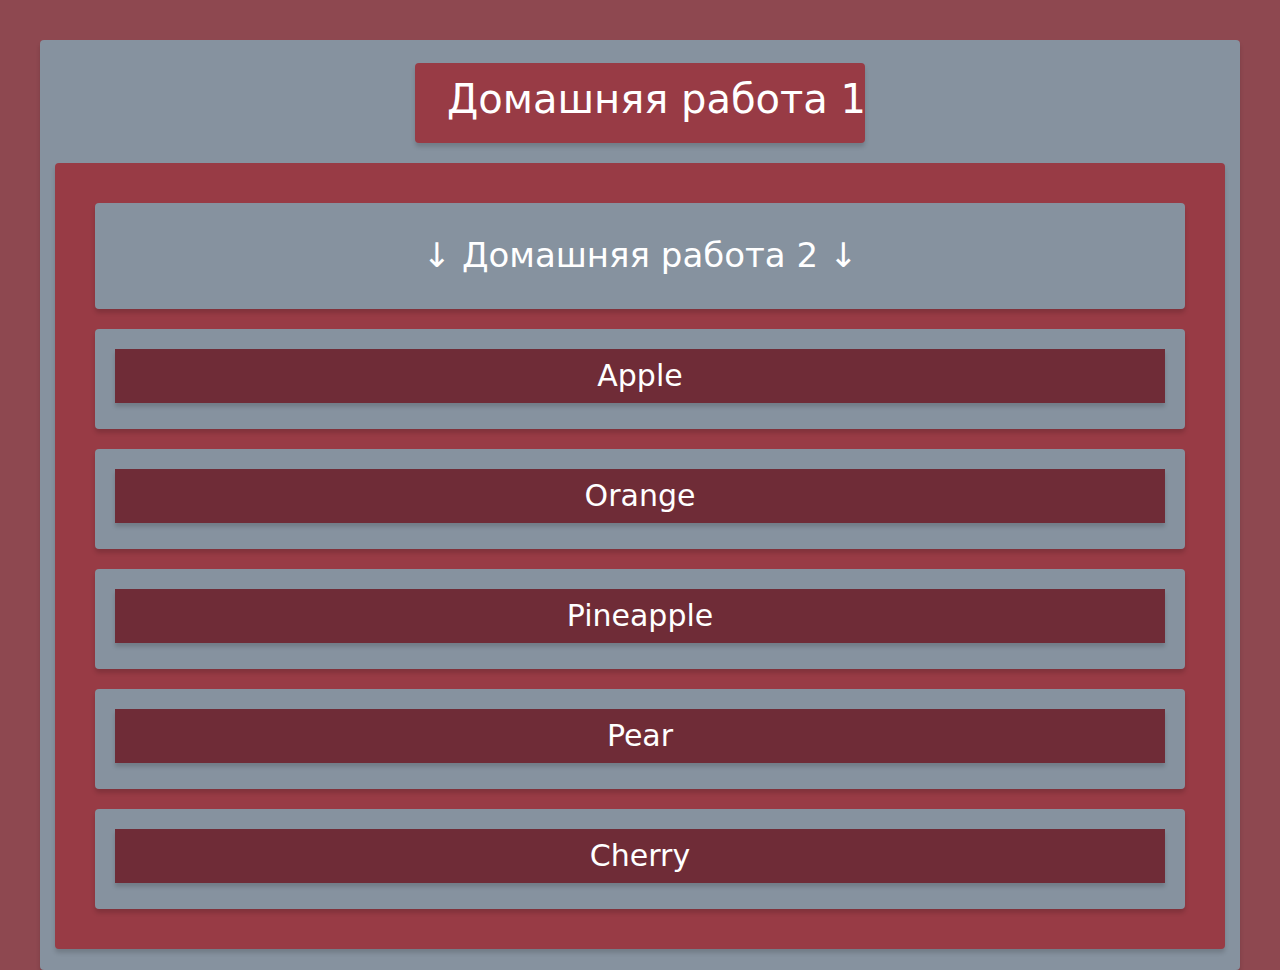
<file: index.html>
<!DOCTYPE html>
<html lang="en">
  <head>
    <meta charset="UTF-8" />
    <meta http-equiv="X-UA-Compatible" content="IE=edge" />
    <meta name="viewport" content="width=device-width, initial-scale=1.0" />
    <title>Homework-3</title>
    <link rel="stylesheet" href="./css/modern-normalize.css" />
    <link rel="stylesheet" href="./css/style.css" />
    <link rel="stylesheet" href="./css/modal.css" />
  </head>
  <body>
    <main>
      <section class="section">
        <div class="modal-homework-1">
          <a class="hero-button" data-modal-open href="#">Домашняя работа 1</a>
        </div>

        <ol class="homework-2">
          <li><h2>↓ Домашняя работа 2 ↓</h2></li>
          <li class="list-work">
            <a class="link-fruts" href="#">
              <h2 class="home-list">Apple</h2>
            </a>
          </li>
          <li class="list-work">
            <a class="link-fruts" href="#">
              <h2 class="home-list">Orange</h2>
            </a>
          </li>
          <li class="list-work">
            <a class="link-fruts" href="#">
              <h2 class="home-list">Pineapple</h2></a
            >
          </li>
          <li class="list-work">
            <a class="link-fruts" href="#">
              <h2 class="home-list">Pear</h2>
            </a>
          </li>

          <li class="list-work">
            <a class="link-fruts" href="#">
              <h2 class="home-list">Cherry</h2>
            </a>
          </li>
        </ol>
      </section>
    </main>
    <!--  -->
    <div class="backdrop is-hidden" data-modal>
      <div class="modal">
        <!-- Закрыть -->
        <button class="button-modal" data-modal-close>
          <svg width="18" height="18">
            <use href="./images/close.svg#close"></use>
          </svg>
        </button>
        <!--  -->
        <form name="form_modal" autocomplete="on" novalidate class="form-modal">
          <label for="not-active">Не активно</label
          ><input type="not-text" id="not-active" disabled />
          <label for="message">Активно</label>
          <input type="text" id="message" />
        </form>
        <h3 id="widget-title">Сообщения:</h3>
        <ul class="messages">
          <li>Сообщение 1</li>
          <li>Сообщение 2</li>
          <li>Сообщение 3</li>
          <li>Сообщение 4</li>
          <li>Сообщение 5</li>
          <li><a href="#">...</a></li>
        </ul>
        <a class="links-modal" href="http://site.com/list.zip"
          >Ссылка на архив</a
        >
        <a class="links-modal" href="http://site.com/list.pdf">Ссылка на PDF</a>
        <h1>Текстовый Вариант Ниже</h1>
        <textarea
          class="textarea-modal"
          name="feedback"
          rows="5"
          placeholder="Type your message here..."
        >
1. Выбрать input типа disabled.

Ответ: input[disabled]{ background-color:#983b45; }
------------------------------------------------------------------------------------
2. Найти все элементы с class=message-*. * - любое значение

Ответ: [class *="message"]{ background-color: rgba(165, 42, 42, 0.24); }
------------------------------------------------------------------------------------
3. Выбрать все чётные элементы списка .messages.

Ответ: .messages li:nth-child(even){ color:red; }
------------------------------------------------------------------------------------
4. Выбрать один элемент сразу за заголовком h3 на том же уровне вложенности.

Ответ: #widget-title + ul{ border: 1px solid brown; border-radius: 4px; margin: 10px; }
------------------------------------------------------------------------------------
5. Выбрать все ссылки, следующие за заголовком #widget-title на том же уровне вложенности.

Ответ: #widget-title ~ a{ font-style:italic; }
------------------------------------------------------------------------------------
6. Выбрать ссылку внутри последнего элемента списка .messages

Ответ: ul li a{ background-color:brown; }
------------------------------------------------------------------------------------
      </textarea
        >
      </div>
    </div>
    <!--  -->
    <script>
      (() => {
        const refs = {
          openModalBtn: document.querySelector('[data-modal-open]'),
          closeModalBtn: document.querySelector('[data-modal-close]'),
          modal: document.querySelector('[data-modal]'),
        };

        refs.openModalBtn.addEventListener('click', toggleModal);
        refs.closeModalBtn.addEventListener('click', toggleModal);

        function toggleModal() {
          refs.modal.classList.toggle('is-hidden');
        }
      })();
    </script>
  </body>
</html>
</file>
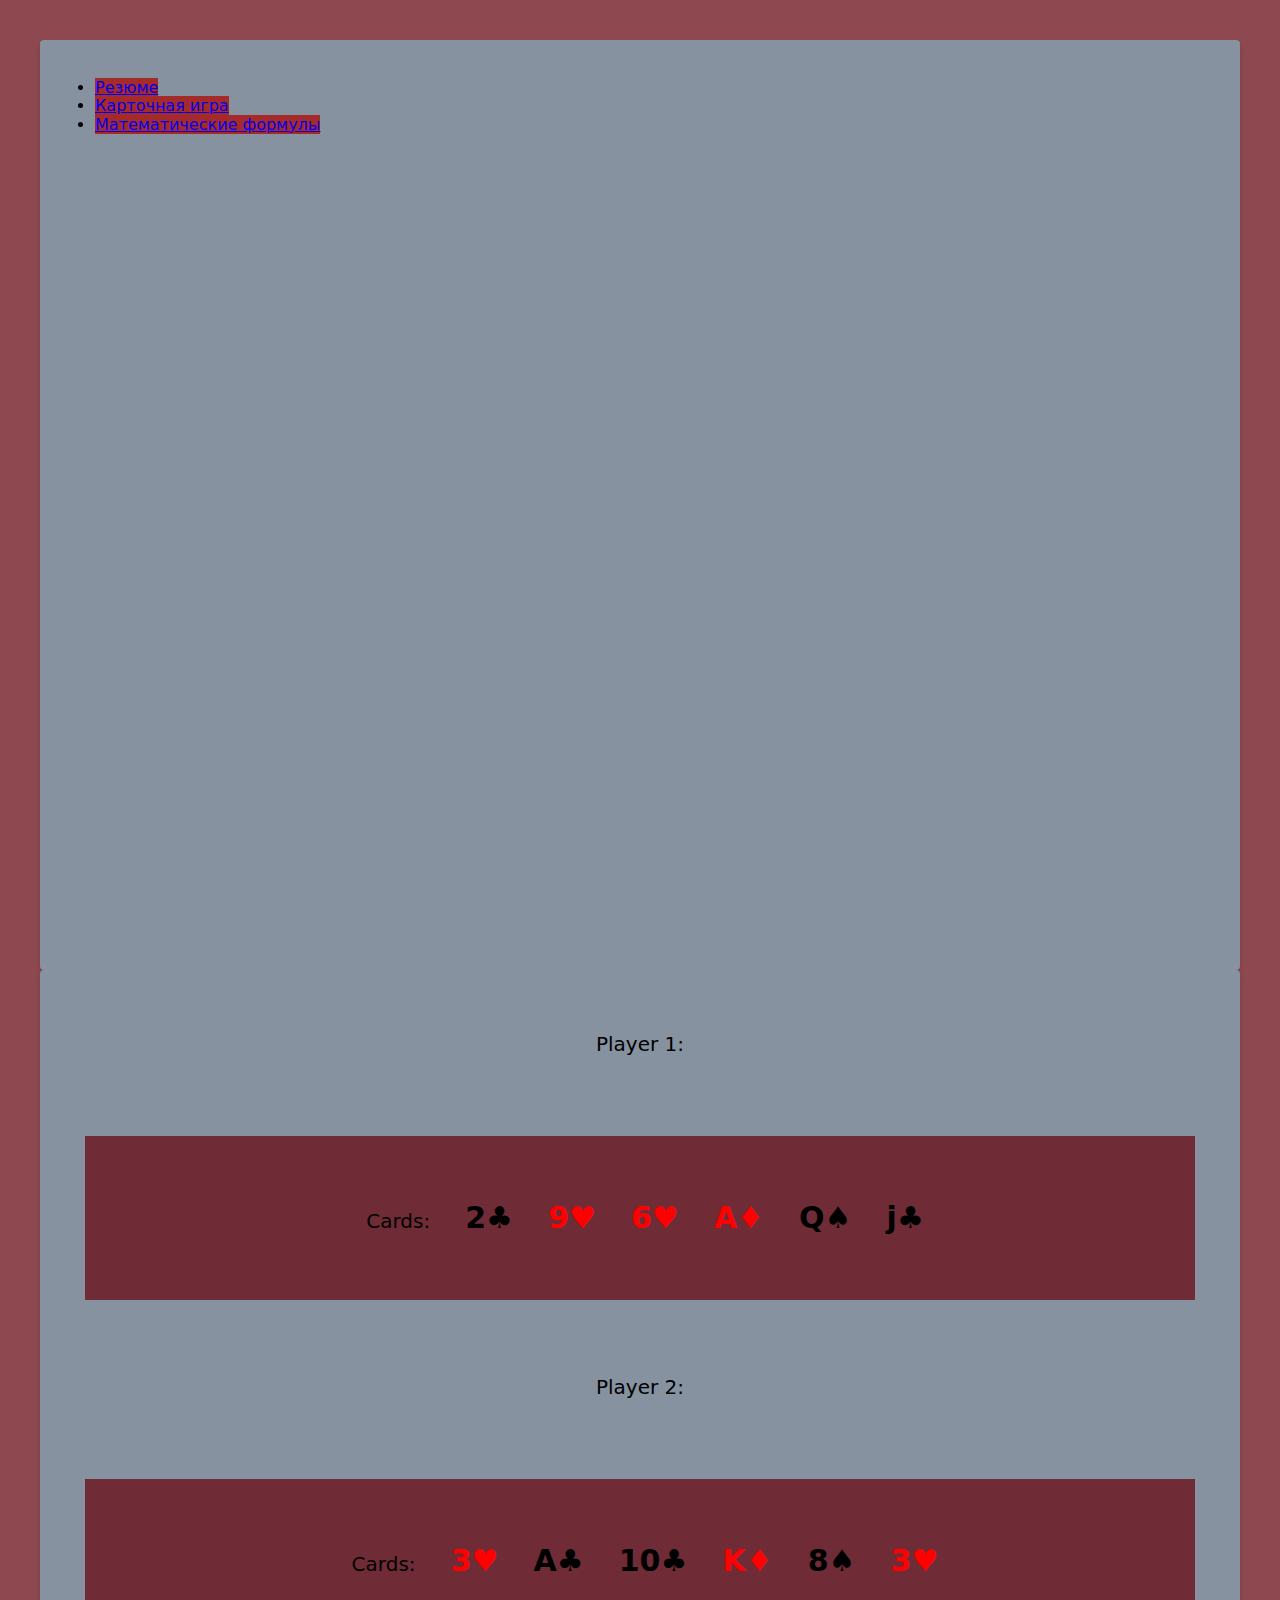
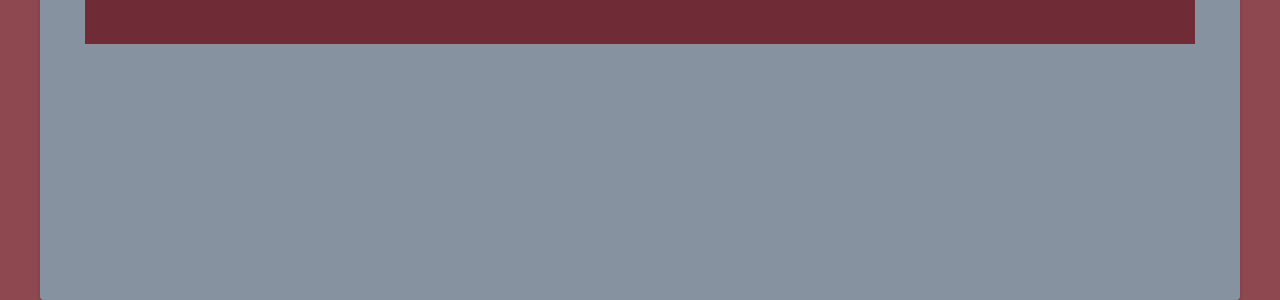
<file: card-game.html>
<!DOCTYPE html>
<html lang="en">
  <head>
    <meta charset="UTF-8" />
    <meta http-equiv="X-UA-Compatible" content="IE=edge" />
    <meta name="viewport" content="width=device-width, initial-scale=1.0" />
    <title>Карточная игра</title>
    <link rel="stylesheet" href="./css/modern-normalize.css" />
    <link rel="stylesheet" href="./css/style.css" />
    <link rel="stylesheet" href="./css/card.css" />
  </head>
  <body>
    <header>
      <section class="section">
        <ul class="nav-menu">
          <li><a href="./index.html">Резюме</a></li>
          <li><a class="active" href="./card-game.html">Карточная игра</a></li>
          <li><a href="./mathemical.html">Математические формулы</a></li>
        </ul>
      </section>
    </header>
    <main>
      <section class="section">
        <h3 class="player-card">Player 1:</h3>
        <ul class="cards">
          <ul class="card-center">
            <li>Cards:</li>
            <li><h2>2&#9827;</h2></li>
            <li class="redly"><h2>9&#9829;</h2></li>
            <li class="redly"><h2>6&#9829;</h2></li>
            <li class="redly"><h2>A&#9830;</h2></li>
            <li><h2>Q&#9824;</h2></li>
            <li><h2>j&#9827;</h2></li>
          </ul>
        </ul>

        <h3 class="player-card">Player 2:</h3>
        <ul class="cards">
          <ul class="card-center">
            <li>Cards:</li>
            <li class="redly"><h2>3&#9829;</h2></li>
            <li><h2>A&#9827;</h2></li>
            <li><h2>10&#9827;</h2></li>
            <li class="redly"><h2>K&#9830;</h2></li>
            <li><h2>8&#9824;</h2></li>
            <li class="redly"><h2>3&#9829;</h2></li>
          </ul>
        </ul>
      </section>
    </main>
  </body>
</html>
</file>
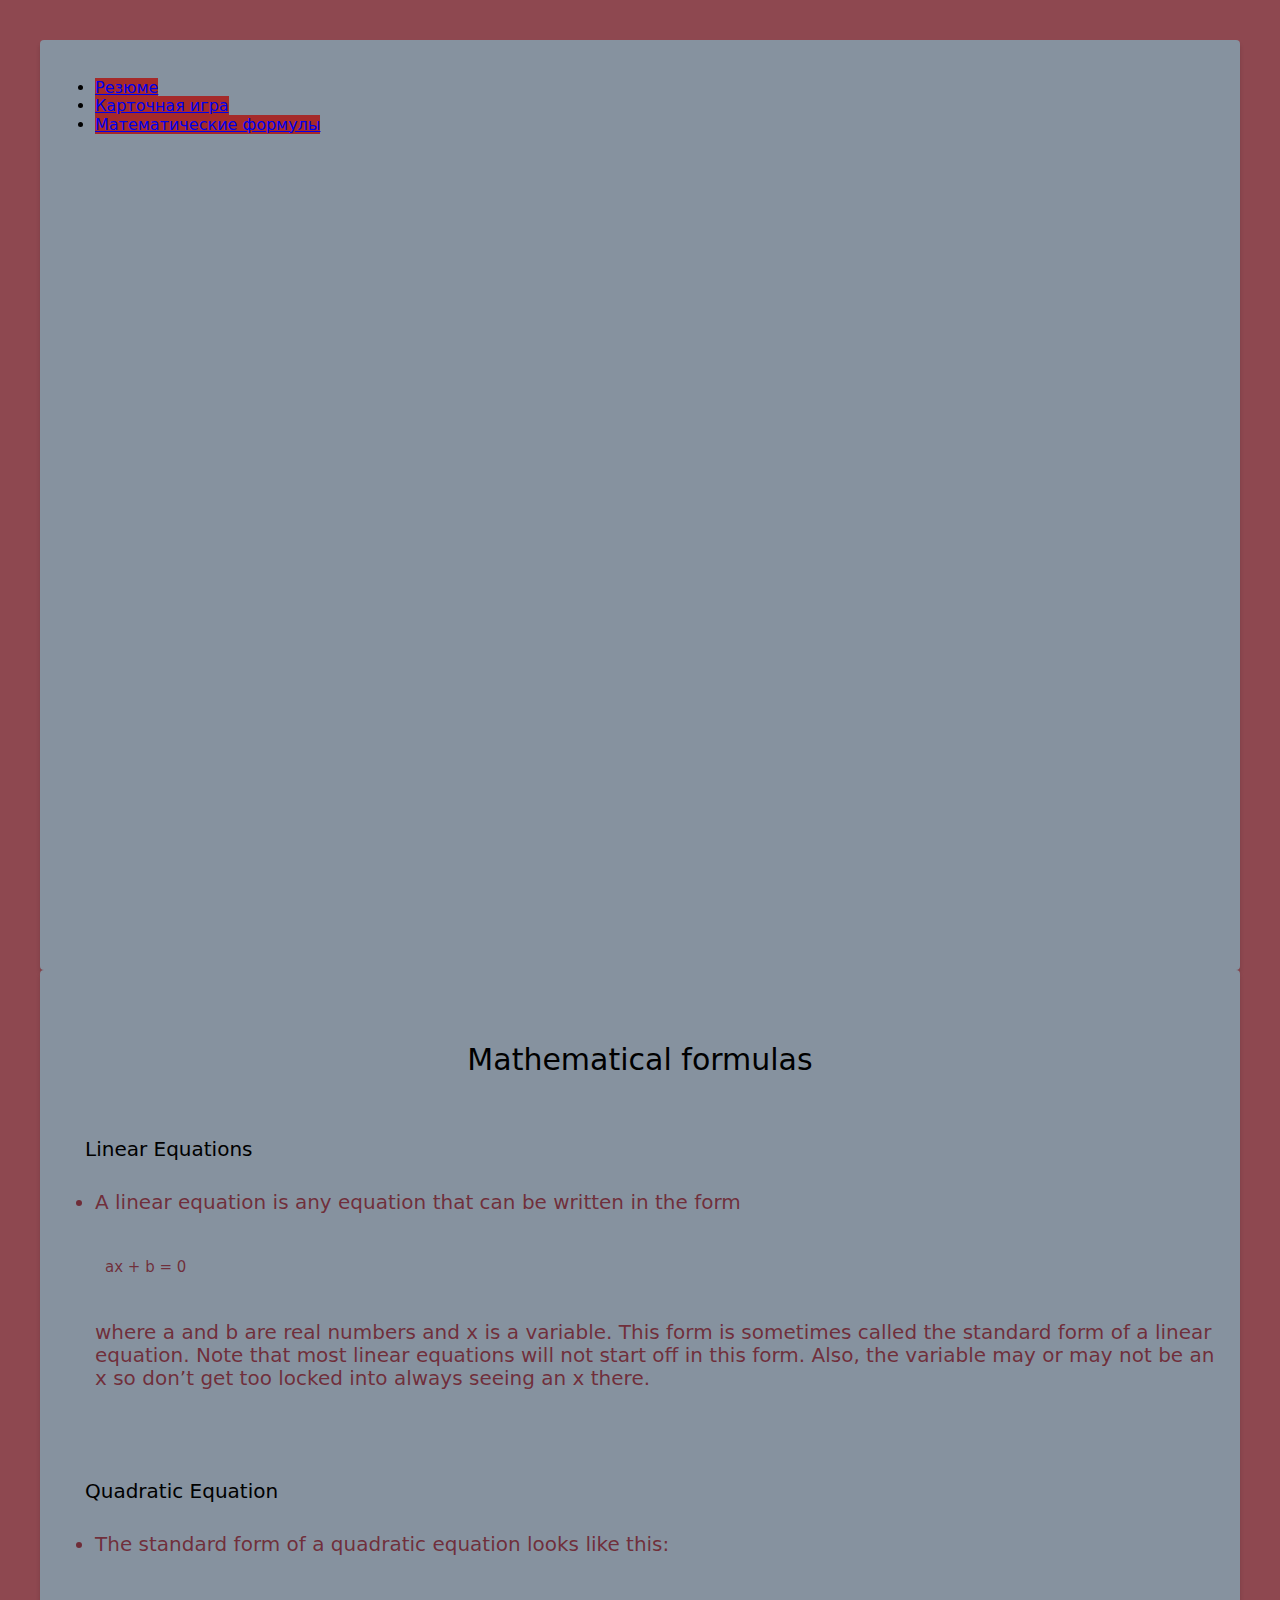
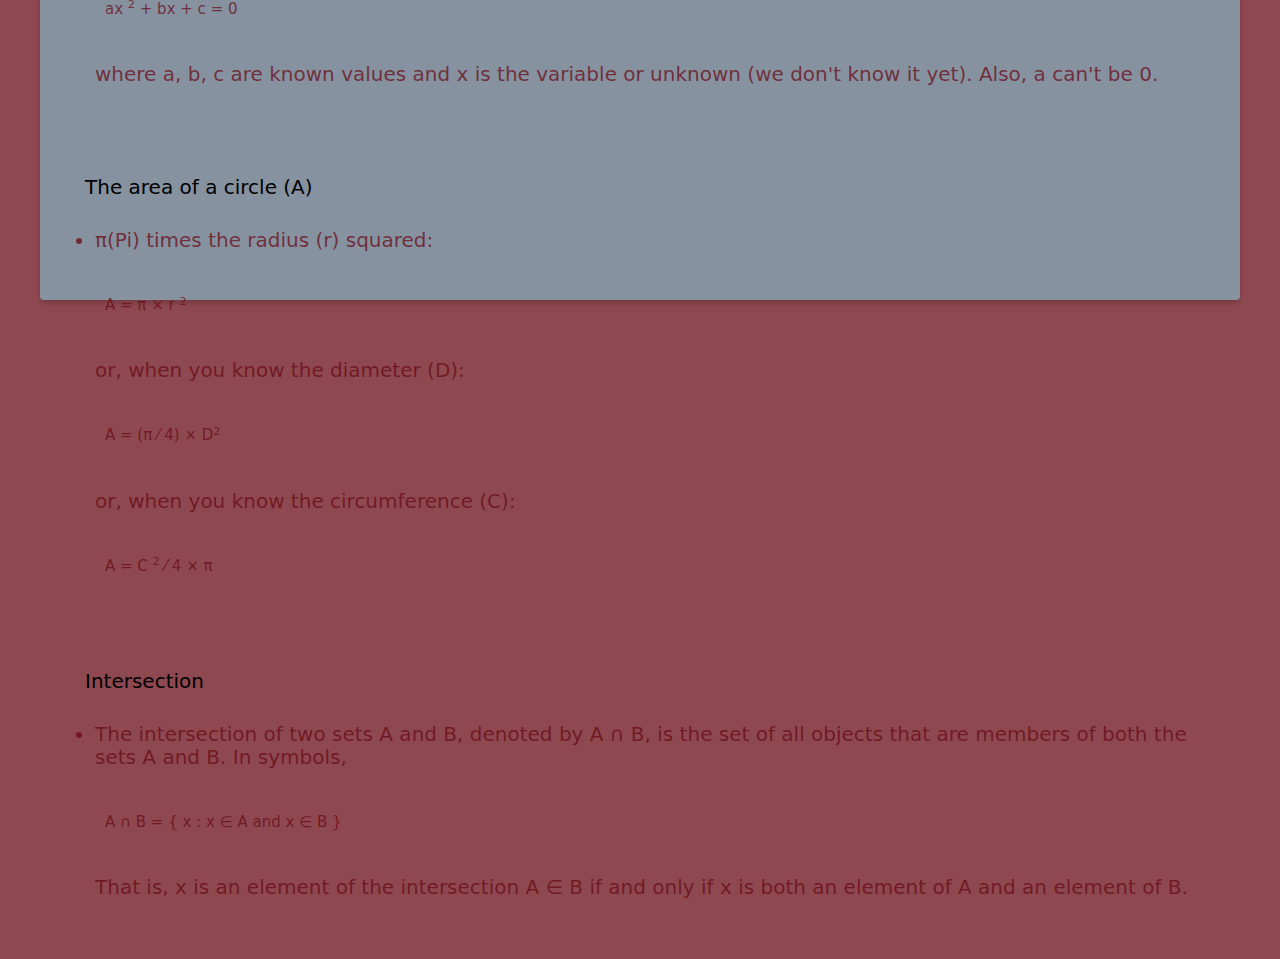
<file: mathemical.html>
<!DOCTYPE html>
<html lang="en">
  <head>
    <meta charset="UTF-8" />
    <meta http-equiv="X-UA-Compatible" content="IE=edge" />
    <meta name="viewport" content="width=device-width, initial-scale=1.0" />
    <title>Математические формулы</title>
    <link rel="stylesheet" href="./css/modern-normalize.css" />
    <link rel="stylesheet" href="./css/style.css" />
    <link rel="stylesheet" href="./css/math.css" />
  </head>
  <body>
    <header>
      <section class="section">
        <ul class="nav-menu">
          <li><a href="./index.html">Резюме</a></li>
          <li><a href="./card-game.html">Карточная игра</a></li>
          <li>
            <a class="active" href="./mathemical.html">
              Математические формулы
            </a>
          </li>
        </ul>
      </section>
    </header>
    <main>
      <section class="section">
        <div class="main">
          <h1 class="mathemical">Mathematical formulas</h1>
          <!--  -->
          <h3 class="math-title">Linear Equations</h3>
          <ul class="mathemical-block">
            <li>
              <p>
                A linear equation is any equation that can be written in the
                form
              </p>
              <p class="formula">ax + b = 0</p>
              <p>
                where <span class="oranjered">a</span> and
                <span class="oranjered">b</span> are real numbers and
                <span class="oranjered">x</span> is a variable. This form is
                sometimes called the standard form of a linear equation. Note
                that most linear equations will not start off in this form.
                Also, the variable may or may not be an
                <span class="oranjered">x</span> so don’t get too locked into
                always seeing an <span class="oranjered">x</span> there.
              </p>
            </li>
          </ul>
          <!--  -->
          <h3 class="math-title">Quadratic Equation</h3>
          <ul class="mathemical-block">
            <li>
              <p>The standard form of a quadratic equation looks like this:</p>
              <p class="formula">ax <sup>2</sup> + bx + c = 0</p>
              <p>
                where <span class="oranjered">a, b, c</span> are known values
                and <span class="oranjered">x</span> is the variable or unknown
                (we don't know it yet). Also,
                <span class="oranjered">a</span> can't be
                <span class="oranjered">0</span>.
              </p>
            </li>
          </ul>
          <!--  -->
          <h3 class="math-title">The area of a circle (A)</h3>
          <ul class="mathemical-block">
            <li>
              <p>
                <span class="oranjered">&#960;</span>(Pi) times the radius
                (<span class="oranjered">r</span>) squared:
              </p>
              <p class="formula">A = &#960; &#215; r <sup>2</sup></p>
              <p>
                or, when you know the diameter (<span class="oranjered">D</span
                >):
              </p>
              <p class="formula">A = (&#960; &#8260; 4) &#215; D<sup>2</sup></p>
              <p>
                or, when you know the circumference (<span class="oranjered"
                  >C</span
                >):
              </p>
              <p class="formula">A = C <sup>2</sup> &#8260; 4 &#215; &#960;</p>
            </li>
          </ul>
          <!--  -->
          <h3 class="math-title">Intersection</h3>
          <ul class="mathemical-block">
            <li>
              <p>
                The intersection of two sets
                <span class="oranjered">A</span> and
                <span class="oranjered">B</span>, denoted by A &#8745; B, is the
                set of all objects that are members of both the sets A and B. In
                symbols,
              </p>
              <p class="formula">
                A &#8745; B = { x : x &#8712; A and x &#8712; B }
              </p>
              <p>
                That is, <span class="oranjered">x</span> is an element of the
                intersection A &#8712; B if and only if
                <span class="oranjered">x</span> is both an element of
                <span class="oranjered">A</span> and an element of
                <span class="oranjered">B</span>.
              </p>
            </li>
          </ul>
        </div>
      </section>
    </main>
    <footer></footer>
  </body>
</html>
</file>
<file: css/style.css>
:root{
        --secondary-color: #983b45;
        --secondary-hover: #7a1b26;

        --whitey-color: rgba(255, 255, 255, 1);

        --bg-color: #680914be;

        --bg-main-color: #86929f;

        --cubic-main:cubic-bezier(0.4, 0, 0.2, 1);
}

body{
    background-color: var(--bg-color) ;
    padding-top: 40px;
}

label {
    padding-top: 10px;
    padding-left: 10px;
    padding-right: 10px;

    font-size:16px;
}
input{
        border: 1px solid black;
}

.section{
    width: 1200px;
    height: 930px;

    padding-left: 15px;
    padding-right: 15px;
    padding-top: 23px;

    margin: 0 auto;
    border-radius: 4px;
    /* border: 1px solid black; */

    background-color: var(--bg-main-color);
    box-shadow: 0px 4px 4px rgba(0, 0, 0, 0.15);
}

.modal-homework-1{
    text-align: center;
}

.homework-2{
    display: block;

    padding: 40px;


    margin-left: auto;
    margin-right: auto;

    font-size: 20px;
    background-color: var(--secondary-color);
    box-shadow: 0px 4px 4px rgba(0, 0, 0, 0.15);
    border-radius: 4px;
}
.homework-2 li:first-child{
    list-style: none;
    text-align: center;

    padding-top: 5px;
    padding-bottom: 5px;

    color:#fff;
    background-color: var(--bg-main-color);
    box-shadow: 0px 4px 4px rgba(0, 0, 0, 0.15);
    border-radius: 4px;

}
.homework-2 li:first-child h2{
    font-size: 34px;
    font-weight: 300;
}
.homework-2 li{
    color: var(--bg-main-color);

    box-shadow: 0px 4px 4px rgba(0, 0, 0, 0.15);
    border-radius: 4px;
}
.home-list{
    background-color: var(--bg-color);
    box-shadow: 0px 4px 4px rgba(0, 0, 0, 0.15);
    transition: background-color 250ms var(--cubic-main);

    width: 1050px;
    text-align: center;

    padding: 10px;
    margin: 20px;

    color:#fff;

    display: inline-block;
    font-weight:300 ;
}

.home-list:hover{
    background-color: #86929f;
}
.list-work:hover{
    background-color: var(--bg-color);
    cursor: pointer;
}

.list-work{
    background-color:#86929f;
    box-shadow: 0px 4px 4px rgba(0, 0, 0, 0.15);

    list-style: none;

    margin-top: 20px;

    /* width: 150px; */
    height: 100px;
    transition: background-color 500ms var(--cubic-main);
}

.form-modal{
    padding-top: 45px;
    display: flex;
}
.form-modal input{
    padding: 10px;
}

.messages{
    display: block;
    color:gray;

    font-size: 24px;
}
.links-modal{
    margin: 20px;
    
    text-decoration: none;

    font-size: 20px;
    display: inline-block;
    color:#fff;
    background-color: #7a1b26;
    transition: background-color 500ms var(--cubic-main) ;
    padding: 10px;
    
}
.links-modal:hover{
    color:#7a1b26;
    background-color: #86929f;
}
.textarea-modal{
font-size: 15px;
    border: 1px solid black;
    width: 100%;
    height: 200px;
}
/*  */
/*  */
/*  */
.messages li:nth-child(even){
    color:red;
}

input[disabled]{
    background-color:#983b45;
}

ul li a{
    background-color:brown;
}

.messages * {
    text-decoration: double;
}

#widget-title~a {
    font-style: italic;
}

#widget-title+ul {
    border: 1px solid brown;
    border-radius: 4px;
    margin: 10px;
}

[class *="message"] {
    background-color: rgba(165, 42, 42, 0.24);
}
</file>
<file: css/modal.css>
/* MODAL */
.backdrop {
    position: fixed;
    top: 0;
    left: 0;

    width: 100%;
    height: 100%;

    background-color: rgba(0, 0, 0, 0.2);

    transition: opacity 250ms var(--cubic-main);

    opacity: 1;
}

.hero-button {

    display: block;
    white-space: nowrap;

    background-color: var(--secondary-color);
    transition: background-color 250ms var(--cubic-main);
    color: var(--whitey-color);

    border-radius: 4px;
    padding: 13px 32px;
    box-shadow: 0px 4px 4px rgba(0, 0, 0, 0.15);

    margin: auto;
    font-size: 40px;
    font-weight: 300;
    width: 450px;
    height: 80px;

    text-decoration: none;
    text-transform: none;
}

.hero-button:hover{
    background-color: var(--secondary-hover);
}

.backdrop.is-hidden {
    opacity: 0;
    pointer-events: none;
}

.backdrop.is-hidden.modal {
    transform: translate(-50%, -50%) scale(1.1);
}

.modal {
    position: absolute;
    top: 50%;
    left: 50%;
    transform: translate(-50%, -50%) scale(1);

    width: 528px;

    height: 581px;

    background-color: var(--whitey-color);
    transition: transform 250ms var(--cubic-main);

}

.button-modal:hover,
.button-modal:focus {
    background-color: var(--secondary-color);

    cursor: pointer;
}

.button-modal {
    position: absolute;

    right: 8px;
    top: 8px;

    border: 1px solid rgba(0, 0, 0, 0.1);
    background-color: var(--whitey-color);

    border-radius: 50%;

    width: 30px;
    height: 30px;

    align-items: center;
    justify-content: center;
    text-align: center;

    transition: background-color 250ms var(--cubic-main);
}
</file>
<file: css/card.css>
.cards{
    margin-top: 10px;
    background-color: var(--nav-bg-color);
    box-shadow: var(--shadow-main);
    color: var(--nav-text-color);
    padding: 30px;
}
.card-center{
    background-color:var(--bg-color);
    box-shadow: var(--shadow-main);
    padding: 30px;
    text-align: center;
}
.player-card{
        text-align: center;
    padding: 30px;
    margin-top: 10px;

    background-color: var(--nav-bg-color);
    box-shadow: var(--shadow-main);
    color: var(--nav-text-color);

    font-weight: 400;
    font-size: 20px;
}
.cards li{
    display: inline-block;
    background-color: var(--nav-bg-color);
    box-shadow: var(--shadow-main);

    padding: 10px;
    margin-left: 10px;
    font-weight: 400;
    font-size: 20px;
    /* border: 1px solid white; */
}
.redly{
    color:red;
}
</file>
<file: css/math.css>
.main{
    margin-top: 10px;
    background-color: var(--nav-bg-color);
}
.mathemical {
    padding-top: 30px;
    padding-bottom: 30px;

    font-size: 30px;
    font-weight: 400;

    color:var(--nav-text-color);

    display: block;
    text-align: center;
}
.math-title{
    color:var(--nav-text-color);

    display: block;

    padding-left: 30px;
    padding-bottom: 10px;
    padding-top: 10px;

    font-size: 20px;
    font-weight: 400;
}
.oranjered{
    color:var(--nav-text-hover);
}
.formula{
    background-color:var(--math-color);

    font-size: 15px;
    font-weight: 400;

    text-align: center;
    display: inline-block;

    color: var(--nav-text-color);
    padding: 10px;

    text-align: center;
    align-items:center;
}
.mathemical-block{
    padding-left: 40px;
    padding-bottom: 40px;
        font-size: 20px;
        font-weight: 400;
        color: var(--bg-color);
}
</file>
